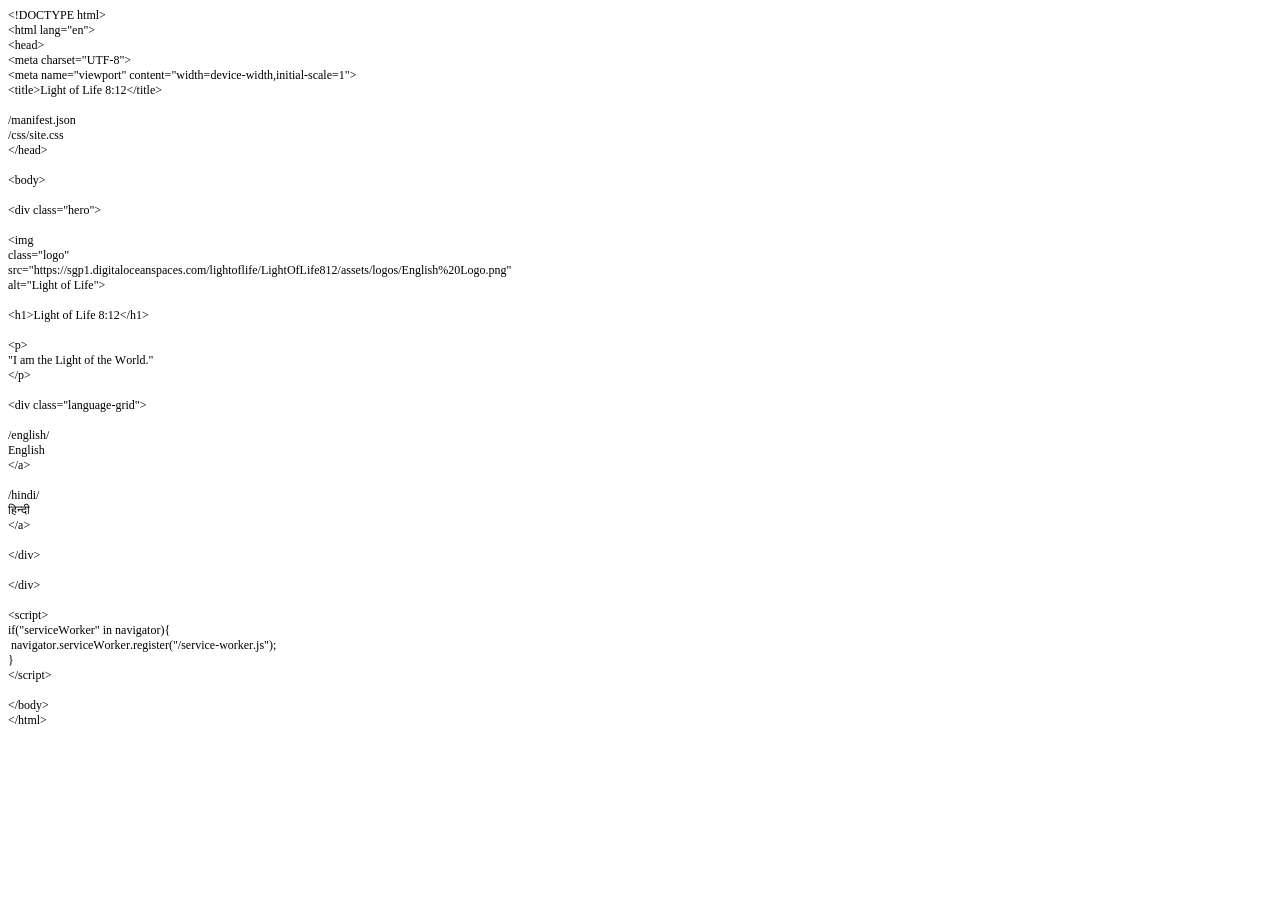
<file: index.html>
<!DOCTYPE html PUBLIC "-//W3C//DTD HTML 4.01//EN" "http://www.w3.org/TR/html4/strict.dtd">
<html>
<head>
  <meta http-equiv="Content-Type" content="text/html; charset=utf-8">
  <meta http-equiv="Content-Style-Type" content="text/css">
  <title></title>
  <meta name="Generator" content="Cocoa HTML Writer">
  <meta name="CocoaVersion" content="2685.7">
  <style type="text/css">
    p.p1 {margin: 0.0px 0.0px 0.0px 0.0px; font: 12.0px Times; -webkit-text-stroke: #000000}
    p.p2 {margin: 0.0px 0.0px 0.0px 0.0px; font: 12.0px Times; -webkit-text-stroke: #000000; min-height: 14.0px}
    span.s1 {font-kerning: none}
  </style>
</head>
<body>
<p class="p1"><span class="s1">&lt;!DOCTYPE html&gt;</span></p>
<p class="p1"><span class="s1">&lt;html lang="en"&gt;</span></p>
<p class="p1"><span class="s1">&lt;head&gt;</span></p>
<p class="p1"><span class="s1">&lt;meta charset="UTF-8"&gt;</span></p>
<p class="p1"><span class="s1">&lt;meta name="viewport" content="width=device-width,initial-scale=1"&gt;</span></p>
<p class="p1"><span class="s1">&lt;title&gt;Light of Life 8:12&lt;/title&gt;</span></p>
<p class="p2"><span class="s1"></span><br></p>
<p class="p1"><span class="s1">/manifest.json</span></p>
<p class="p1"><span class="s1">/css/site.css</span></p>
<p class="p1"><span class="s1">&lt;/head&gt;</span></p>
<p class="p2"><span class="s1"></span><br></p>
<p class="p1"><span class="s1">&lt;body&gt;</span></p>
<p class="p2"><span class="s1"></span><br></p>
<p class="p1"><span class="s1">&lt;div class="hero"&gt;</span></p>
<p class="p2"><span class="s1"></span><br></p>
<p class="p1"><span class="s1">&lt;img</span></p>
<p class="p1"><span class="s1">class="logo"</span></p>
<p class="p1"><span class="s1">src="https://sgp1.digitaloceanspaces.com/lightoflife/LightOfLife812/assets/logos/English%20Logo.png"</span></p>
<p class="p1"><span class="s1">alt="Light of Life"&gt;</span></p>
<p class="p2"><span class="s1"></span><br></p>
<p class="p1"><span class="s1">&lt;h1&gt;Light of Life 8:12&lt;/h1&gt;</span></p>
<p class="p2"><span class="s1"></span><br></p>
<p class="p1"><span class="s1">&lt;p&gt;</span></p>
<p class="p1"><span class="s1">"I am the Light of the World."</span></p>
<p class="p1"><span class="s1">&lt;/p&gt;</span></p>
<p class="p2"><span class="s1"></span><br></p>
<p class="p1"><span class="s1">&lt;div class="language-grid"&gt;</span></p>
<p class="p2"><span class="s1"></span><br></p>
<p class="p1"><span class="s1">/english/</span></p>
<p class="p1"><span class="s1">English</span></p>
<p class="p1"><span class="s1">&lt;/a&gt;</span></p>
<p class="p2"><span class="s1"></span><br></p>
<p class="p1"><span class="s1">/hindi/</span></p>
<p class="p1"><span class="s1">हिन्दी</span></p>
<p class="p1"><span class="s1">&lt;/a&gt;</span></p>
<p class="p2"><span class="s1"></span><br></p>
<p class="p1"><span class="s1">&lt;/div&gt;</span></p>
<p class="p2"><span class="s1"></span><br></p>
<p class="p1"><span class="s1">&lt;/div&gt;</span></p>
<p class="p2"><span class="s1"></span><br></p>
<p class="p1"><span class="s1">&lt;script&gt;</span></p>
<p class="p1"><span class="s1">if("serviceWorker" in navigator){</span></p>
<p class="p1"><span class="s1"> navigator.serviceWorker.register("/service-worker.js");</span></p>
<p class="p1"><span class="s1">}</span></p>
<p class="p1"><span class="s1">&lt;/script&gt;</span></p>
<p class="p2"><span class="s1"></span><br></p>
<p class="p1"><span class="s1">&lt;/body&gt;</span></p>
<p class="p1"><span class="s1">&lt;/html&gt;</span></p>
</body>
</html>
</file>
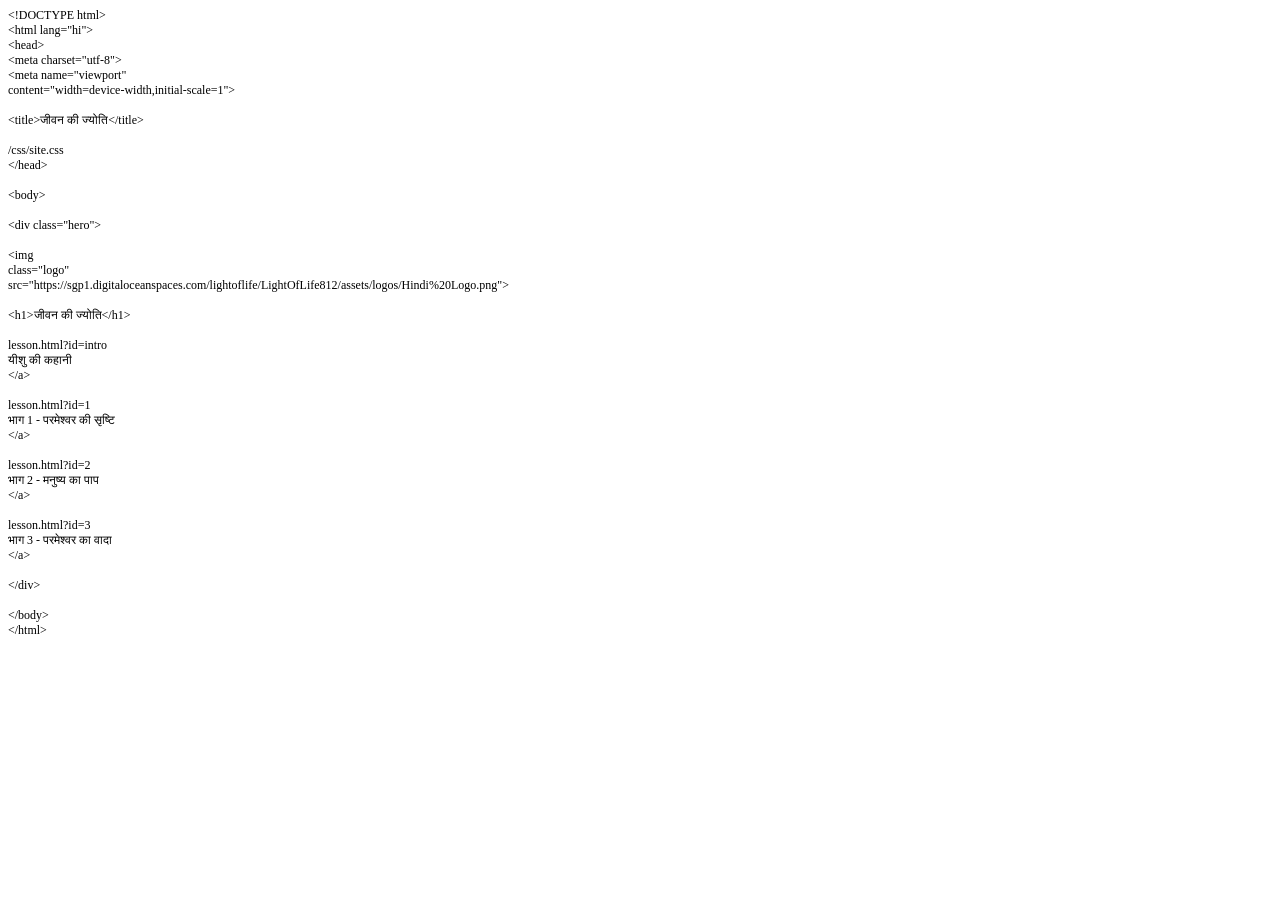
<file: hindi:index.html>
<!DOCTYPE html PUBLIC "-//W3C//DTD HTML 4.01//EN" "http://www.w3.org/TR/html4/strict.dtd">
<html>
<head>
  <meta http-equiv="Content-Type" content="text/html; charset=utf-8">
  <meta http-equiv="Content-Style-Type" content="text/css">
  <title></title>
  <meta name="Generator" content="Cocoa HTML Writer">
  <meta name="CocoaVersion" content="2685.7">
  <style type="text/css">
    p.p1 {margin: 0.0px 0.0px 0.0px 0.0px; font: 12.0px Times; -webkit-text-stroke: #000000}
    p.p2 {margin: 0.0px 0.0px 0.0px 0.0px; font: 12.0px Times; -webkit-text-stroke: #000000; min-height: 14.0px}
    span.s1 {font-kerning: none}
  </style>
</head>
<body>
<p class="p1"><span class="s1">&lt;!DOCTYPE html&gt;</span></p>
<p class="p1"><span class="s1">&lt;html lang="hi"&gt;</span></p>
<p class="p1"><span class="s1">&lt;head&gt;</span></p>
<p class="p1"><span class="s1">&lt;meta charset="utf-8"&gt;</span></p>
<p class="p1"><span class="s1">&lt;meta name="viewport"</span></p>
<p class="p1"><span class="s1">content="width=device-width,initial-scale=1"&gt;</span></p>
<p class="p2"><span class="s1"></span><br></p>
<p class="p1"><span class="s1">&lt;title&gt;जीवन की ज्योति&lt;/title&gt;</span></p>
<p class="p2"><span class="s1"></span><br></p>
<p class="p1"><span class="s1">/css/site.css</span></p>
<p class="p1"><span class="s1">&lt;/head&gt;</span></p>
<p class="p2"><span class="s1"></span><br></p>
<p class="p1"><span class="s1">&lt;body&gt;</span></p>
<p class="p2"><span class="s1"></span><br></p>
<p class="p1"><span class="s1">&lt;div class="hero"&gt;</span></p>
<p class="p2"><span class="s1"></span><br></p>
<p class="p1"><span class="s1">&lt;img</span></p>
<p class="p1"><span class="s1">class="logo"</span></p>
<p class="p1"><span class="s1">src="https://sgp1.digitaloceanspaces.com/lightoflife/LightOfLife812/assets/logos/Hindi%20Logo.png"&gt;</span></p>
<p class="p2"><span class="s1"></span><br></p>
<p class="p1"><span class="s1">&lt;h1&gt;जीवन की ज्योति&lt;/h1&gt;</span></p>
<p class="p2"><span class="s1"></span><br></p>
<p class="p1"><span class="s1">lesson.html?id=intro</span></p>
<p class="p1"><span class="s1">यीशु की कहानी</span></p>
<p class="p1"><span class="s1">&lt;/a&gt;</span></p>
<p class="p2"><span class="s1"></span><br></p>
<p class="p1"><span class="s1">lesson.html?id=1</span></p>
<p class="p1"><span class="s1">भाग 1 - परमेश्वर की सृष्टि</span></p>
<p class="p1"><span class="s1">&lt;/a&gt;</span></p>
<p class="p2"><span class="s1"></span><br></p>
<p class="p1"><span class="s1">lesson.html?id=2</span></p>
<p class="p1"><span class="s1">भाग 2 - मनुष्य का पाप</span></p>
<p class="p1"><span class="s1">&lt;/a&gt;</span></p>
<p class="p2"><span class="s1"></span><br></p>
<p class="p1"><span class="s1">lesson.html?id=3</span></p>
<p class="p1"><span class="s1">भाग 3 - परमेश्वर का वादा</span></p>
<p class="p1"><span class="s1">&lt;/a&gt;</span></p>
<p class="p2"><span class="s1"></span><br></p>
<p class="p1"><span class="s1">&lt;/div&gt;</span></p>
<p class="p2"><span class="s1"></span><br></p>
<p class="p1"><span class="s1">&lt;/body&gt;</span></p>
<p class="p1"><span class="s1">&lt;/html&gt;</span></p>
</body>
</html>
</file>
